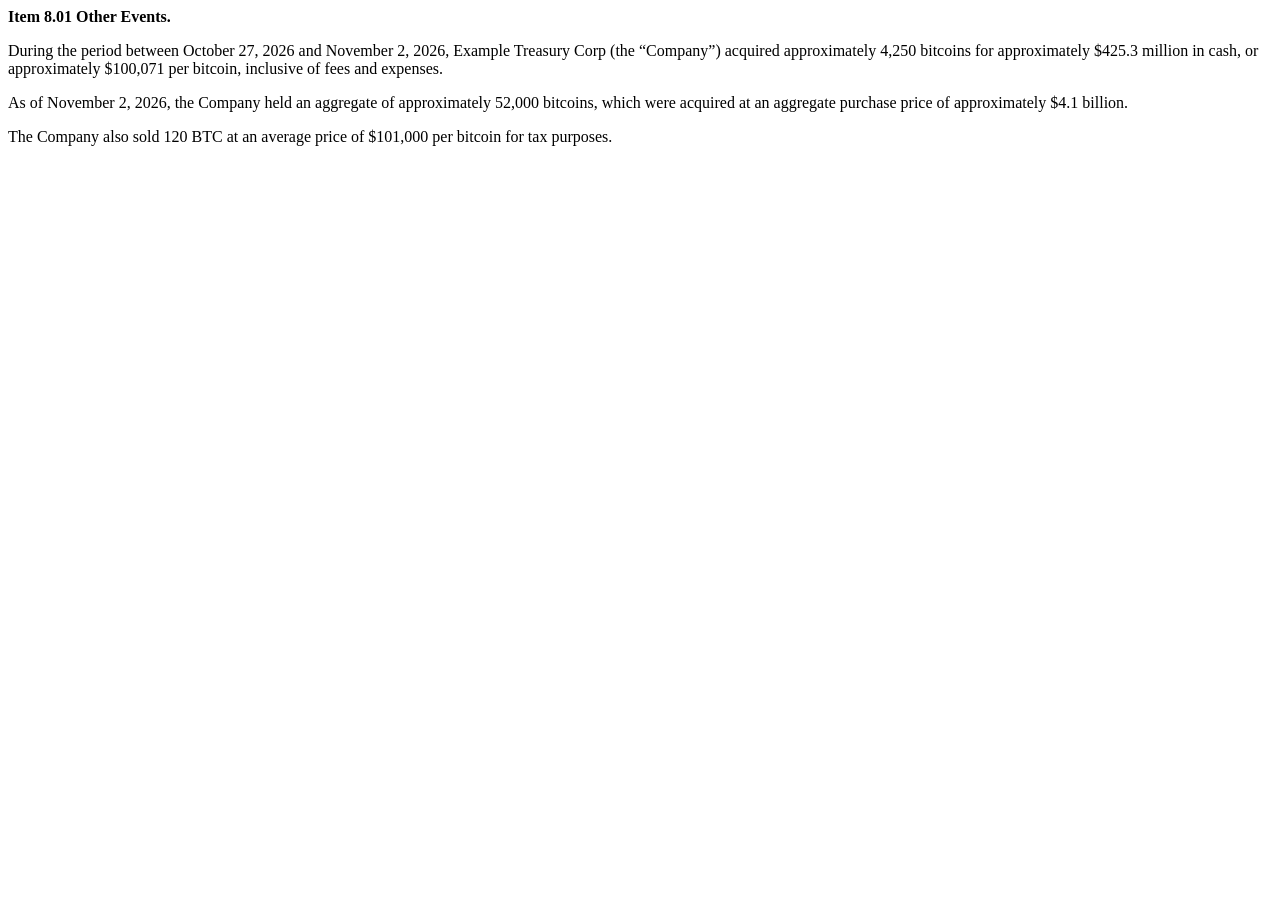
<file: market_monitor/app/tests/fixtures/form8k.html>
<html><body>
<p><b>Item 8.01 Other Events.</b></p>
<p>During the period between October 27, 2026 and November 2, 2026, Example Treasury Corp (the &ldquo;Company&rdquo;)
acquired approximately 4,250 bitcoins for approximately $425.3 million in cash, or approximately $100,071 per bitcoin,
inclusive of fees and expenses.</p>
<p>As of November 2, 2026, the Company held an aggregate of approximately 52,000 bitcoins, which were acquired at an
aggregate purchase price of approximately $4.1 billion.</p>
<p>The Company also sold 120 BTC at an average price of $101,000 per bitcoin for tax purposes.</p>
</body></html>
</file>
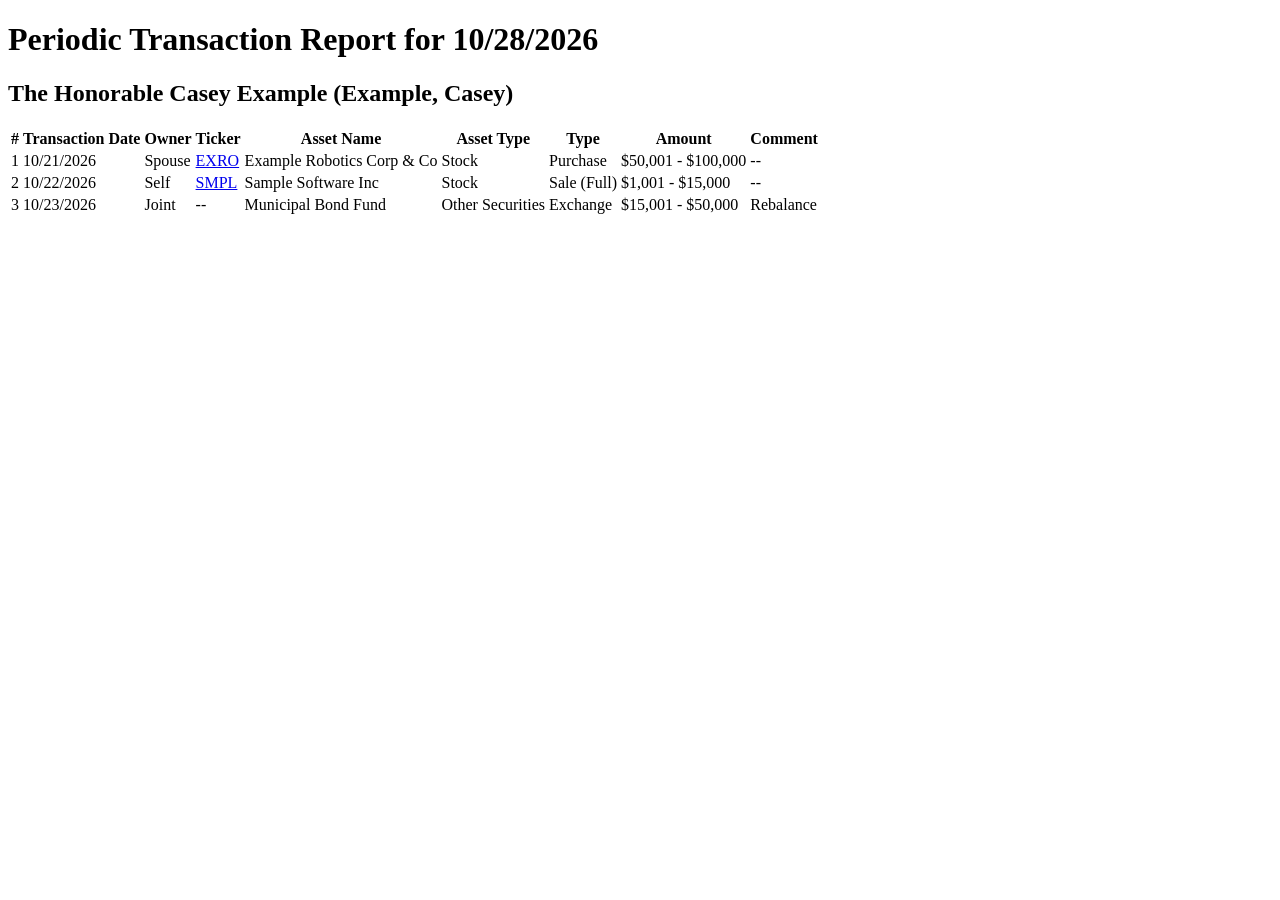
<file: market_monitor/app/tests/fixtures/senate_ptr.html>
<!DOCTYPE html>
<html lang="en">
<head><title>eFD: Periodic Transaction Report</title></head>
<body>
<div class="container">
  <h1>Periodic Transaction Report for 10/28/2026</h1>
  <h2 class="filedReport">The Honorable Casey Example (Example, Casey)</h2>
  <div class="table-responsive">
    <table class="table table-striped">
      <thead>
        <tr class="header">
          <th scope="col">#</th>
          <th scope="col">Transaction Date</th>
          <th scope="col">Owner</th>
          <th scope="col">Ticker</th>
          <th scope="col">Asset Name</th>
          <th scope="col">Asset Type</th>
          <th scope="col">Type</th>
          <th scope="col">Amount</th>
          <th scope="col">Comment</th>
        </tr>
      </thead>
      <tbody>
        <tr>
          <td>1</td>
          <td>10/21/2026</td>
          <td>Spouse</td>
          <td><a href="https://finance.yahoo.com/quote/EXRO" target="_blank">EXRO</a></td>
          <td>Example Robotics Corp &amp; Co</td>
          <td>Stock</td>
          <td>Purchase</td>
          <td>$50,001 - $100,000</td>
          <td>--</td>
        </tr>
        <tr>
          <td>2</td>
          <td>10/22/2026</td>
          <td>Self</td>
          <td><a href="https://finance.yahoo.com/quote/SMPL" target="_blank">SMPL</a></td>
          <td>Sample Software Inc</td>
          <td>Stock</td>
          <td>Sale (Full)</td>
          <td>$1,001 - $15,000</td>
          <td>--</td>
        </tr>
        <tr>
          <td>3</td>
          <td>10/23/2026</td>
          <td>Joint</td>
          <td>--</td>
          <td>Municipal Bond Fund</td>
          <td>Other Securities</td>
          <td>Exchange</td>
          <td>$15,001 - $50,000</td>
          <td>Rebalance</td>
        </tr>
      </tbody>
    </table>
  </div>
</div>
</body>
</html>
</file>
